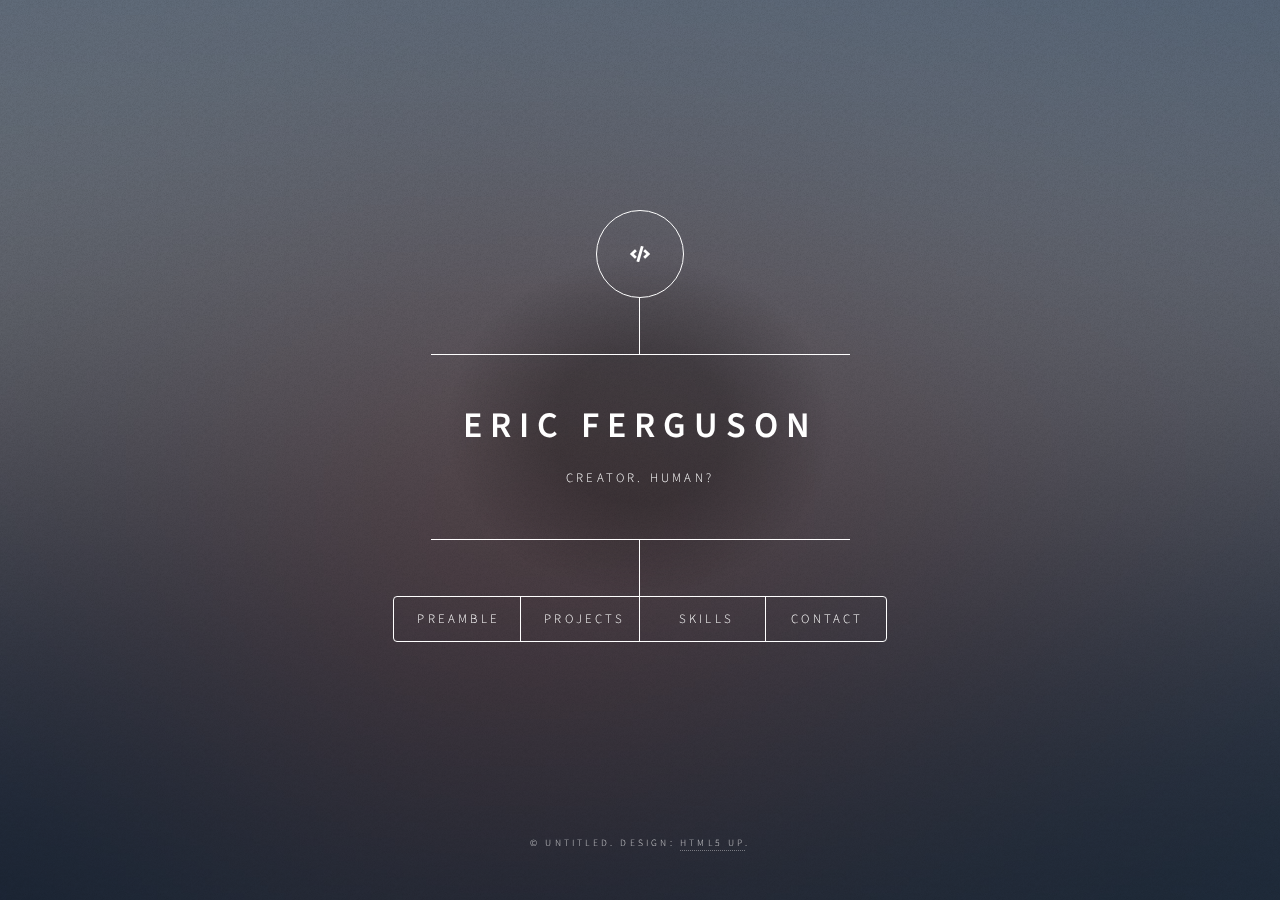
<file: index.html>
<!DOCTYPE HTML>
<!--
	Dimension by HTML5 UP
	html5up.net | @ajlkn
	Free for personal and commercial use under the CCA 3.0 license (html5up.net/license)
-->
<html>
	<head>
		<title>Eric Ferguson ~ Portfolio</title>
		<meta charset="utf-8" />
		<meta name="viewport" content="width=device-width, initial-scale=1, user-scalable=no" />
		<link rel="stylesheet" href="assets/css/main.css" />
		<noscript><link rel="stylesheet" href="assets/css/noscript.css" /></noscript>
	</head>
	<body class="is-preload">
	<!-- Wrapper -->
		<div id="wrapper">

		<!-- Header -->
			<header id="header">
				<div class="logo">
					<span class="fas fa-code"></span>
				</div>
				<div class="content">
					<div class="inner">
						<h1>Eric Ferguson</h1>
						<p>Creator. Human?</p>
						<!-- <h1>Dimension</h1>
						<p>A fully responsive site template designed by <a href="https://html5up.net">HTML5 UP</a> and released<br />
						for free under the <a href="https://html5up.net/license">Creative Commons</a> license.</p> -->
					</div>
				</div>
				<nav>
					<ul>
						<li><a href="#intro">Preamble</a></li>
						<li><a href="#work">Projects</a></li>
						<li><a href="#about">Skills</a></li>
						<li><a href="#contact">Contact</a></li>
						<!--<li><a href="#elements">Elements</a></li>-->
					</ul>
				</nav>
			</header>

				<!-- Main -->
			<div id="main">

				<!-- Intro -->
				<article id="intro">
					<h2 class="major">Preamble</h2>
					<span class="image main"><img src="images/preamble.jpg" alt="poster:Preamble by Mike Wilkens" /></span>
					<div class="MikeWilkins">&#169; Mike Wilkins, 1987</div><br>
					<p><strong>A preamble is an introductory and expressionary statement in a document that explains the document's purpose and underlying philosophy</strong>.</p>
					<p>Lorem ipsum dolor sit amet, consectetur adipiscing elit. Duis dapibus rutrum facilisis. Class aptent taciti sociosqu ad litora torquent per conubia nostra, per inceptos himenaeos. Etiam tristique libero eu nibh porttitor fermentum. Nullam venenatis erat id vehicula viverra.<br></p>
					<p>Nunc ultrices eros ut ultricies condimentum. Mauris risus lacus, blandit sit amet venenatis non, bibendum vitae dolor. Nunc lorem mauris, fringilla in aliquam at, euismod in lectus. Pellentesque habitant morbi tristique senectus et netus et malesuada fames ac turpis egestas. In non lorem sit amet elit placerat maximus. Pellentesque aliquam maximus risus, vel sed vehicula.</p>
				</article>

				<!-- Work -->
				<article id="work">
					<h2 class="major">Projects</h2>
					<span class="image main"><img src="images/manTrees.jpg" alt="" /></span>
					
					<h3>Sweet Dee's Bakery</h3>
					<p><strong>UI Design project</strong><br><a href="#"></a>~ View Code ~</a><br>
					Praesent urna nisi, fringila lorem et vehicula lacinia quam. Integer sollicitudin mauris nec lorem luctus ultrices.</p>

					<h3>Great Idea!</h3>
					<p><strong>Responsive Web Design project</strong><br>
					<a href="https://github.com/erferguson-44/User-Interface/tree/eric-ferguson">~ View Code ~</a><br> Nullam et orci eu lorem consequat tincidunt. Vivamus et sagittis libero. Mauris aliquet magna magna sed nunc rhoncus amet feugiat tempus.</p>

					<h3>Silverado Farming Co.</h3>
					<p><strong>Side Project</strong><br>
					<a href="https://github.com/erferguson-44/SFC">~ View Code ~</a><br>
					A non-sanctioned website redesign side project which is an on-going work-in-progress.
					</p>
				</article>

				<!-- About -->
				<article id="about">
					<h2 class="major">Skills</h2>
					<span class="image main"><img src="images/leap-design-YucomIwAKXQ-unsplash.jpg" alt="" /></span>
					<p>With an academic record devoid of formal accomplishments, Eric is currently learning Full-Stack Web Development through <strong><a href="https://lambdaschool.com/courses/full-stack-web-development">Lambda School</a></strong>.</p>
					<div class="logo">
						<div>
							<img src="images/html-5.png">
						</div>
					</div>
					<p><strong>HTML 5</strong><br>Praesent urna nisi, fringila lorem et vehicula lacinia quam. Integer sollicitudin mauris nec lorem luctus ultrices.</p>
					<div class="logo">
							<!-- <span class="fab fa-css3-alt"></span> -->
							<div>
								<img src="images/css-3.png">
							</div>
					</div>
					<p><strong>CSS 3</strong><br>Aliquam erat volutpat. Praesent urna nisi, fringila lorem et vehicula lacinia quam. Integer sollicitudin mauris nec lorem luctus ultrices.</p>
					<div class="logo">
						<div>
							<img src="images/javascript-icon-png-23.png">
						</div>
					</div>
					<p><strong>JavaScript</strong><br>Praesent urna nisi, fringila lorem et vehicula lacinia quam. Integer sollicitudin mauris nec lorem luctus ultrices.</p>
					<div class="logo">
							<!-- <span class="fab fa-git"></span> -->
						<div>
							<img src="images/github-logo.png">
						</div>
					</div>
					<p><strong>GitHub</strong><br>Fringila lorem et vehicula lacinia quam. Integer sollicitudin mauris nec lorem luctus ultrices.</p>
					<div class="logo">
							<!-- <span class="fab fa-github-square"></span> -->
						<div>
							<img src="images/Git-Icon-1788C.png">
						</div>
					</div>
					<p><strong>Git</strong><br>Ipsum dolor sit amet, consectetur et adipiscing elit. Praesent eleifend dignissim arcu, at eleifend sapien imperdiet ac. Aliquam erat volutpat.</p>
					
				</article>

				<!-- Contact -->
				<article id="contact">
					<h2 class="major">Contact</h2>
					<form method="post" action="//formspree.io/ferguson.eric.r@gmail.com" method="POST" />
						<input type="email" name="_replyto" placeholder="Your email">
						<input type="hidden" name="_subject" value="Website contact" />
						<input type="text" name="_gotcha" style="display:none" />
						<!-- <input type="hidden" name="_next" value="https://erferguson-44.github.io/portfolio-website/" /> -->
						<div class="fields">
							<div class="field half">
								<label for="name">Name</label>
								<input type="text" name="name" id="name" />
							</div>
							<div class="field half">
								<label for="email">Email</label>
								<input type="text" name="email" id="email" />
							</div>
							<div class="field">
								<label for="message">Message</label>
								<textarea name="message" id="message" rows="4"></textarea>
							</div>
						</div>
						<ul class="actions">
							<li><input type="submit" value="Send Message" class="primary" /></li>
							<li><input type="reset" value="Reset" /></li>
						</ul>
					</form>
					<ul class="icons">
						<!-- <li><a href="#" class="icon brands fa-twitter"><span class="label">Twitter</span></a></li> -->
						<!-- <li><a href="#" class="icon brands fa-facebook-f"><span class="label">Facebook</span></a></li>
						<li><a href="#" class="icon brands fa-instagram"><span class="label">Instagram</span></a></li> -->
						<li><a href="https://github.com/erferguson-44" class="icon brands fa-github"><span class="label">GitHub</span></a></li>
					</ul>
				</article>

				<!-- Elements -->
				<article id="elements">
					<h2 class="major">Elements</h2>

					<section>
						<h3 class="major">Text</h3>
						<p>This is <b>bold</b> and this is <strong>strong</strong>. This is <i>italic</i> and this is <em>emphasized</em>.
						This is <sup>superscript</sup> text and this is <sub>subscript</sub> text.
						This is <u>underlined</u> and this is code: <code>for (;;) { ... }</code>. Finally, <a href="#">this is a link</a>.</p>
						<hr />
						<h2>Heading Level 2</h2>
						<h3>Heading Level 3</h3>
						<h4>Heading Level 4</h4>
						<h5>Heading Level 5</h5>
						<h6>Heading Level 6</h6>
						<hr />
						<h4>Blockquote</h4>
						<blockquote>Fringilla nisl. Donec accumsan interdum nisi, quis tincidunt felis sagittis eget tempus euismod. Vestibulum ante ipsum primis in faucibus vestibulum. Blandit adipiscing eu felis iaculis volutpat ac adipiscing accumsan faucibus. Vestibulum ante ipsum primis in faucibus lorem ipsum dolor sit amet nullam adipiscing eu felis.</blockquote>
						<h4>Preformatted</h4>
						<pre><code>i = 0;

while (!deck.isInOrder()) {
print 'Iteration ' + i;
deck.shuffle();
i++;
}

print 'It took ' + i + ' iterations to sort the deck.';</code></pre>
					</section>

					<section>
						<h3 class="major">Lists</h3>

						<h4>Unordered</h4>
						<ul>
							<li>Dolor pulvinar etiam.</li>
							<li>Sagittis adipiscing.</li>
							<li>Felis enim feugiat.</li>
						</ul>

						<h4>Alternate</h4>
						<ul class="alt">
							<li>Dolor pulvinar etiam.</li>
							<li>Sagittis adipiscing.</li>
							<li>Felis enim feugiat.</li>
						</ul>

						<h4>Ordered</h4>
						<ol>
							<li>Dolor pulvinar etiam.</li>
							<li>Etiam vel felis viverra.</li>
							<li>Felis enim feugiat.</li>
							<li>Dolor pulvinar etiam.</li>
							<li>Etiam vel felis lorem.</li>
							<li>Felis enim et feugiat.</li>
						</ol>
						<h4>Icons</h4>
						<ul class="icons">
							<li><a href="#" class="icon brands fa-twitter"><span class="label">Twitter</span></a></li>
							<li><a href="#" class="icon brands fa-facebook-f"><span class="label">Facebook</span></a></li>
							<li><a href="#" class="icon brands fa-instagram"><span class="label">Instagram</span></a></li>
							<li><a href="#" class="icon brands fa-github"><span class="label">Github</span></a></li>
						</ul>

						<h4>Actions</h4>
						<ul class="actions">
							<li><a href="#" class="button primary">Default</a></li>
							<li><a href="#" class="button">Default</a></li>
						</ul>
						<ul class="actions stacked">
							<li><a href="#" class="button primary">Default</a></li>
							<li><a href="#" class="button">Default</a></li>
						</ul>
					</section>

					<section>
						<h3 class="major">Table</h3>
						<h4>Default</h4>
						<div class="table-wrapper">
							<table>
								<thead>
									<tr>
										<th>Name</th>
										<th>Description</th>
										<th>Price</th>
									</tr>
								</thead>
								<tbody>
									<tr>
										<td>Item One</td>
										<td>Ante turpis integer aliquet porttitor.</td>
										<td>29.99</td>
									</tr>
									<tr>
										<td>Item Two</td>
										<td>Vis ac commodo adipiscing arcu aliquet.</td>
										<td>19.99</td>
									</tr>
									<tr>
										<td>Item Three</td>
										<td> Morbi faucibus arcu accumsan lorem.</td>
										<td>29.99</td>
									</tr>
									<tr>
										<td>Item Four</td>
										<td>Vitae integer tempus condimentum.</td>
										<td>19.99</td>
									</tr>
									<tr>
										<td>Item Five</td>
										<td>Ante turpis integer aliquet porttitor.</td>
										<td>29.99</td>
									</tr>
								</tbody>
								<tfoot>
									<tr>
										<td colspan="2"></td>
										<td>100.00</td>
									</tr>
								</tfoot>
							</table>
						</div>

						<h4>Alternate</h4>
						<div class="table-wrapper">
							<table class="alt">
								<thead>
									<tr>
										<th>Name</th>
										<th>Description</th>
										<th>Price</th>
									</tr>
								</thead>
								<tbody>
									<tr>
										<td>Item One</td>
										<td>Ante turpis integer aliquet porttitor.</td>
										<td>29.99</td>
									</tr>
									<tr>
										<td>Item Two</td>
										<td>Vis ac commodo adipiscing arcu aliquet.</td>
										<td>19.99</td>
									</tr>
									<tr>
										<td>Item Three</td>
										<td> Morbi faucibus arcu accumsan lorem.</td>
										<td>29.99</td>
									</tr>
									<tr>
										<td>Item Four</td>
										<td>Vitae integer tempus condimentum.</td>
										<td>19.99</td>
									</tr>
									<tr>
										<td>Item Five</td>
										<td>Ante turpis integer aliquet porttitor.</td>
										<td>29.99</td>
									</tr>
								</tbody>
								<tfoot>
									<tr>
										<td colspan="2"></td>
										<td>100.00</td>
									</tr>
								</tfoot>
							</table>
						</div>
					</section>

					<section>
						<h3 class="major">Buttons</h3>
						<ul class="actions">
							<li><a href="#" class="button primary">Primary</a></li>
							<li><a href="#" class="button">Default</a></li>
						</ul>
						<ul class="actions">
							<li><a href="#" class="button">Default</a></li>
							<li><a href="#" class="button small">Small</a></li>
						</ul>
						<ul class="actions">
							<li><a href="#" class="button primary icon solid fa-download">Icon</a></li>
							<li><a href="#" class="button icon solid fa-download">Icon</a></li>
						</ul>
						<ul class="actions">
							<li><span class="button primary disabled">Disabled</span></li>
							<li><span class="button disabled">Disabled</span></li>
						</ul>
					</section>

					<section>
						<h3 class="major">Form</h3>
						<form method="post" action="#">
							<div class="fields">
								<div class="field half">
									<label for="demo-name">Name</label>
									<input type="text" name="demo-name" id="demo-name" value="" placeholder="Jane Doe" />
								</div>
								<div class="field half">
									<label for="demo-email">Email</label>
									<input type="email" name="demo-email" id="demo-email" value="" placeholder="jane@untitled.tld" />
								</div>
								<div class="field">
									<label for="demo-category">Category</label>
									<select name="demo-category" id="demo-category">
										<option value="">-</option>
										<option value="1">Manufacturing</option>
										<option value="1">Shipping</option>
										<option value="1">Administration</option>
										<option value="1">Human Resources</option>
									</select>
								</div>
								<div class="field half">
									<input type="radio" id="demo-priority-low" name="demo-priority" checked>
									<label for="demo-priority-low">Low</label>
								</div>
								<div class="field half">
									<input type="radio" id="demo-priority-high" name="demo-priority">
									<label for="demo-priority-high">High</label>
								</div>
								<div class="field half">
									<input type="checkbox" id="demo-copy" name="demo-copy">
									<label for="demo-copy">Email me a copy</label>
								</div>
								<div class="field half">
									<input type="checkbox" id="demo-human" name="demo-human" checked>
									<label for="demo-human">Not a robot</label>
								</div>
								<div class="field">
									<label for="demo-message">Message</label>
									<textarea name="demo-message" id="demo-message" placeholder="Enter your message" rows="6"></textarea>
								</div>
							</div>
							<ul class="actions">
								<li><input type="submit" value="Send Message" class="primary" /></li>
								<li><input type="reset" value="Reset" /></li>
							</ul>
						</form>
					</section>

				</article>

			</div>

				<!-- Footer -->
					<footer id="footer">
						<p class="copyright">&copy; Untitled. Design: <a href="https://html5up.net">HTML5 UP</a>.</p>
					</footer>

		</div>

		<!-- BG -->
			<div id="bg"></div>

		<!-- Scripts -->
			<script src="assets/js/jquery.min.js"></script>
			<script src="assets/js/browser.min.js"></script>
			<script src="assets/js/breakpoints.min.js"></script>
			<script src="assets/js/util.js"></script>
			<script src="assets/js/main.js"></script>

	</body>
</html>
</file>
<file: assets/css/noscript.css>
/*
	Dimension by HTML5 UP
	html5up.net | @ajlkn
	Free for personal and commercial use under the CCA 3.0 license (html5up.net/license)
*/

/* BG */

	body.is-preload #bg:before {
		background-color: transparent;
	}

/* Header */

	body.is-preload #header {
		-moz-filter: none;
		-webkit-filter: none;
		-ms-filter: none;
		filter: none;
	}

		body.is-preload #header > * {
			opacity: 1;
		}

		body.is-preload #header .content .inner {
			max-height: none;
			padding: 3rem 2rem;
			opacity: 1;
		}

/* Main */

	#main article {
		opacity: 1;
		margin: 4rem 0 0 0;
	}
</file>
<file: portfolio/assets/css/noscript.css>
/*
	Dimension by HTML5 UP
	html5up.net | @ajlkn
	Free for personal and commercial use under the CCA 3.0 license (html5up.net/license)
*/

/* BG */

	body.is-preload #bg:before {
		background-color: transparent;
	}

/* Header */

	body.is-preload #header {
		-moz-filter: none;
		-webkit-filter: none;
		-ms-filter: none;
		filter: none;
	}

		body.is-preload #header > * {
			opacity: 1;
		}

		body.is-preload #header .content .inner {
			max-height: none;
			padding: 3rem 2rem;
			opacity: 1;
		}

/* Main */

	#main article {
		opacity: 1;
		margin: 4rem 0 0 0;
	}
</file>
<file: assets/css/main.css>
@import url(fontawesome-all.min.css);
@import url("https://fonts.googleapis.com/css?family=Source+Sans+Pro:300italic,600italic,300,600");

/*
	Dimension by HTML5 UP
	html5up.net | @ajlkn
	Free for personal and commercial use under the CCA 3.0 license (html5up.net/license)
*/

html, body, div, span, applet, object,
iframe, h1, h2, h3, h4, h5, h6, p, blockquote,
pre, a, abbr, acronym, address, big, cite,
code, del, dfn, em, img, ins, kbd, q, s, samp,
small, strike, strong, sub, sup, tt, var, b,
u, i, center, dl, dt, dd, ol, ul, li, fieldset,
form, label, legend, table, caption, tbody,
tfoot, thead, tr, th, td, article, aside,
canvas, details, embed, figure, figcaption,
footer, header, hgroup, menu, nav, output, ruby,
section, summary, time, mark, audio, video {
	margin: 0;
	padding: 0;
	border: 0;
	font-size: 100%;
	font: inherit;
	vertical-align: baseline;}

article, aside, details, figcaption, figure,
footer, header, hgroup, menu, nav, section {
	display: block;}

body {
	line-height: 1;
}

ol, ul {
	list-style: none;
}

blockquote, q {
	quotes: none;
}

	blockquote:before, blockquote:after, q:before, q:after {
		content: '';
		content: none;
	}

table {
	border-collapse: collapse;
	border-spacing: 0;
}

body {
	-webkit-text-size-adjust: none;
}

mark {
	background-color: transparent;
	color: inherit;
}

input::-moz-focus-inner {
	border: 0;
	padding: 0;
}

input, select, textarea {
	-moz-appearance: none;
	-webkit-appearance: none;
	-ms-appearance: none;
	appearance: none;
}

/* Basic */
.MikeWilkins{
	font-size:50%;
}
/* .html5{
	border:1px solid purple;
} */
img{
	width:15%;
}

	@-ms-viewport {
		width: device-width;
	}

	@media screen and (max-width: 480px) {

		html, body {
			min-width: 320px;
		}

	}

	html {
		box-sizing: border-box;
	}

	*, *:before, *:after {
		box-sizing: inherit;
	}

	body {
		background: #1b1f22;
	}
	

		body.is-preload *, body.is-preload *:before, body.is-preload *:after {
			-moz-animation: none !important;
			-webkit-animation: none !important;
			-ms-animation: none !important;
			animation: none !important;
			-moz-transition: none !important;
			-webkit-transition: none !important;
			-ms-transition: none !important;
			transition: none !important;
		}

/* Type */

	html {
		font-size: 16pt;
	}

		@media screen and (max-width: 1680px) {

			html {
				font-size: 12pt;
			}

		}

		@media screen and (max-width: 736px) {

			html {
				font-size: 11pt;
			}

		}

		@media screen and (max-width: 360px) {

			html {
				font-size: 10pt;
			}

		}

	body, input, select, textarea {
		color: #ffffff;
		font-family: "Source Sans Pro", sans-serif;
		font-weight: 300;
		font-size: 1rem;
		line-height: 1.65;
	}

	a {
		-moz-transition: color 0.2s ease-in-out, background-color 0.2s ease-in-out, border-bottom-color 0.2s ease-in-out;
		-webkit-transition: color 0.2s ease-in-out, background-color 0.2s ease-in-out, border-bottom-color 0.2s ease-in-out;
		-ms-transition: color 0.2s ease-in-out, background-color 0.2s ease-in-out, border-bottom-color 0.2s ease-in-out;
		transition: color 0.2s ease-in-out, background-color 0.2s ease-in-out, border-bottom-color 0.2s ease-in-out;
		border-bottom: dotted 1px rgba(255, 255, 255, 0.5);
		text-decoration: none;
		color: inherit;
	}

		a:hover {
			border-bottom-color: transparent;
		}

	strong, b {
		color: #ffffff;
		font-weight: 600;
	}

	em, i {
		font-style: italic;
	}

	p {
		margin: 0 0 2rem 0;
	}

	h1, h2, h3, h4, h5, h6 {
		color: #ffffff;
		font-weight: 600;
		line-height: 1.5;
		margin: 0 0 1rem 0;
		text-transform: uppercase;
		letter-spacing: 0.2rem;
	}

		h1 a, h2 a, h3 a, h4 a, h5 a, h6 a {
			color: inherit;
			text-decoration: none;
		}

		h1.major, h2.major, h3.major, h4.major, h5.major, h6.major {
			border-bottom: solid 1px #ffffff;
			width: -moz-max-content;
			width: -webkit-max-content;
			width: -ms-max-content;
			width: max-content;
			padding-bottom: 0.5rem;
			margin: 0 0 2rem 0;
		}

	h1 {
		font-size: 2.25rem;
		line-height: 1.3;
		letter-spacing: 0.5rem;
	}

	h2 {
		font-size: 1.5rem;
		line-height: 1.4;
		letter-spacing: 0.5rem;
	}

	h3 {
		font-size: 1rem;
	}

	h4 {
		font-size: 0.8rem;
	}

	h5 {
		font-size: 0.7rem;
	}

	h6 {
		font-size: 0.6rem;
	}

	@media screen and (max-width: 736px) {

		h1 {
			font-size: 1.75rem;
			line-height: 1.4;
		}

		h2 {
			font-size: 1.25em;
			line-height: 1.5;
		}

	}

	sub {
		font-size: 0.8rem;
		position: relative;
		top: 0.5rem;
	}

	sup {
		font-size: 0.8rem;
		position: relative;
		top: -0.5rem;
	}

	blockquote {
		border-left: solid 4px #ffffff;
		font-style: italic;
		margin: 0 0 2rem 0;
		padding: 0.5rem 0 0.5rem 2rem;
	}

	code {
		background: rgba(255, 255, 255, 0.075);
		border-radius: 4px;
		font-family: "Courier New", monospace;
		font-size: 0.9rem;
		margin: 0 0.25rem;
		padding: 0.25rem 0.65rem;
	}

	pre {
		-webkit-overflow-scrolling: touch;
		font-family: "Courier New", monospace;
		font-size: 0.9rem;
		margin: 0 0 2rem 0;
	}

		pre code {
			display: block;
			line-height: 1.75;
			padding: 1rem 1.5rem;
			overflow-x: auto;
		}

	hr {
		border: 0;
		border-bottom: solid 1px #ffffff;
		margin: 2.75rem 0;
	}

	.align-left {
		text-align: left;
	}

	.align-center {
		text-align: center;
	}

	.align-right {
		text-align: right;
	}

/* Form */

	form {
		margin: 0 0 2rem 0;
	}

		form > :last-child {
			margin-bottom: 0;
		}

		form > .fields {
			display: -moz-flex;
			display: -webkit-flex;
			display: -ms-flex;
			display: flex;
			-moz-flex-wrap: wrap;
			-webkit-flex-wrap: wrap;
			-ms-flex-wrap: wrap;
			flex-wrap: wrap;
			width: calc(100% + 3rem);
			margin: -1.5rem 0 2rem -1.5rem;
		}

			form > .fields > .field {
				-moz-flex-grow: 0;
				-webkit-flex-grow: 0;
				-ms-flex-grow: 0;
				flex-grow: 0;
				-moz-flex-shrink: 0;
				-webkit-flex-shrink: 0;
				-ms-flex-shrink: 0;
				flex-shrink: 0;
				padding: 1.5rem 0 0 1.5rem;
				width: calc(100% - 1.5rem);
			}

				form > .fields > .field.half {
					width: calc(50% - 0.75rem);
				}

				form > .fields > .field.third {
					width: calc(100%/3 - 0.5rem);
				}

				form > .fields > .field.quarter {
					width: calc(25% - 0.375rem);
				}

		@media screen and (max-width: 480px) {

			form > .fields {
				width: calc(100% + 3rem);
				margin: -1.5rem 0 2rem -1.5rem;
			}

				form > .fields > .field {
					padding: 1.5rem 0 0 1.5rem;
					width: calc(100% - 1.5rem);
				}

					form > .fields > .field.half {
						width: calc(100% - 1.5rem);
					}

					form > .fields > .field.third {
						width: calc(100% - 1.5rem);
					}

					form > .fields > .field.quarter {
						width: calc(100% - 1.5rem);
					}

		}

	label {
		color: #ffffff;
		display: block;
		font-size: 0.8rem;
		font-weight: 300;
		letter-spacing: 0.2rem;
		line-height: 1.5;
		margin: 0 0 1rem 0;
		text-transform: uppercase;
	}

	input[type="text"],
	input[type="password"],
	input[type="email"],
	input[type="tel"],
	select,
	textarea {
		-moz-appearance: none;
		-webkit-appearance: none;
		-ms-appearance: none;
		appearance: none;
		-moz-transition: border-color 0.2s ease-in-out, box-shadow 0.2s ease-in-out, background-color 0.2s ease-in-out;
		-webkit-transition: border-color 0.2s ease-in-out, box-shadow 0.2s ease-in-out, background-color 0.2s ease-in-out;
		-ms-transition: border-color 0.2s ease-in-out, box-shadow 0.2s ease-in-out, background-color 0.2s ease-in-out;
		transition: border-color 0.2s ease-in-out, box-shadow 0.2s ease-in-out, background-color 0.2s ease-in-out;
		background-color: transparent;
		border-radius: 4px;
		border: solid 1px #ffffff;
		color: inherit;
		display: block;
		outline: 0;
		padding: 0 1rem;
		text-decoration: none;
		width: 100%;
	}

		input[type="text"]:invalid,
		input[type="password"]:invalid,
		input[type="email"]:invalid,
		input[type="tel"]:invalid,
		select:invalid,
		textarea:invalid {
			box-shadow: none;
		}

		input[type="text"]:focus,
		input[type="password"]:focus,
		input[type="email"]:focus,
		input[type="tel"]:focus,
		select:focus,
		textarea:focus {
			background: rgba(255, 255, 255, 0.075);
			border-color: #ffffff;
			box-shadow: 0 0 0 1px #ffffff;
		}

	select {
		background-image: url("data:image/svg+xml;charset=utf8,%3Csvg xmlns='http://www.w3.org/2000/svg' width='40' height='40' preserveAspectRatio='none' viewBox='0 0 40 40'%3E%3Cpath d='M9.4,12.3l10.4,10.4l10.4-10.4c0.2-0.2,0.5-0.4,0.9-0.4c0.3,0,0.6,0.1,0.9,0.4l3.3,3.3c0.2,0.2,0.4,0.5,0.4,0.9 c0,0.4-0.1,0.6-0.4,0.9L20.7,31.9c-0.2,0.2-0.5,0.4-0.9,0.4c-0.3,0-0.6-0.1-0.9-0.4L4.3,17.3c-0.2-0.2-0.4-0.5-0.4-0.9 c0-0.4,0.1-0.6,0.4-0.9l3.3-3.3c0.2-0.2,0.5-0.4,0.9-0.4S9.1,12.1,9.4,12.3z' fill='%23ffffff' /%3E%3C/svg%3E");
		background-size: 1.25rem;
		background-repeat: no-repeat;
		background-position: calc(100% - 1rem) center;
		height: 2.75rem;
		padding-right: 2.75rem;
		text-overflow: ellipsis;
	}

		select option {
			color: #ffffff;
			background: #1b1f22;
		}

		select:focus::-ms-value {
			background-color: transparent;
		}

		select::-ms-expand {
			display: none;
		}

	input[type="text"],
	input[type="password"],
	input[type="email"],
	select {
		height: 2.75rem;
	}

	textarea {
		padding: 0.75rem 1rem;
	}

	input[type="checkbox"],
	input[type="radio"] {
		-moz-appearance: none;
		-webkit-appearance: none;
		-ms-appearance: none;
		appearance: none;
		display: block;
		float: left;
		margin-right: -2rem;
		opacity: 0;
		width: 1rem;
		z-index: -1;
	}

		input[type="checkbox"] + label,
		input[type="radio"] + label {
			text-decoration: none;
			-moz-user-select: none;
			-webkit-user-select: none;
			-ms-user-select: none;
			user-select: none;
			color: #ffffff;
			cursor: pointer;
			display: inline-block;
			font-size: 0.8rem;
			font-weight: 300;
			margin: 0 0 0.5rem 0;
			padding-left: 2.65rem;
			padding-right: 0.75rem;
			position: relative;
		}

			input[type="checkbox"] + label:before,
			input[type="radio"] + label:before {
				-moz-osx-font-smoothing: grayscale;
				-webkit-font-smoothing: antialiased;
				display: inline-block;
				font-style: normal;
				font-variant: normal;
				text-rendering: auto;
				line-height: 1;
				text-transform: none !important;
				font-family: 'Font Awesome 5 Free';
				font-weight: 900;
			}

			input[type="checkbox"] + label:before,
			input[type="radio"] + label:before {
				-moz-transition: border-color 0.2s ease-in-out, box-shadow 0.2s ease-in-out, background-color 0.2s ease-in-out;
				-webkit-transition: border-color 0.2s ease-in-out, box-shadow 0.2s ease-in-out, background-color 0.2s ease-in-out;
				-ms-transition: border-color 0.2s ease-in-out, box-shadow 0.2s ease-in-out, background-color 0.2s ease-in-out;
				transition: border-color 0.2s ease-in-out, box-shadow 0.2s ease-in-out, background-color 0.2s ease-in-out;
				border-radius: 4px;
				border: solid 1px #ffffff;
				content: '';
				display: inline-block;
				height: 1.65rem;
				left: 0;
				line-height: 1.65rem;
				position: absolute;
				text-align: center;
				top: -0.15rem;
				width: 1.65rem;
			}

		input[type="checkbox"]:checked + label:before,
		input[type="radio"]:checked + label:before {
			background: #ffffff !important;
			border-color: #ffffff !important;
			color: #1b1f22;
			content: '\f00c';
		}

		input[type="checkbox"]:focus + label:before,
		input[type="radio"]:focus + label:before {
			background: rgba(255, 255, 255, 0.075);
			border-color: #ffffff;
			box-shadow: 0 0 0 1px #ffffff;
		}

	input[type="checkbox"] + label:before {
		border-radius: 4px;
	}

	input[type="radio"] + label:before {
		border-radius: 100%;
	}

	::-webkit-input-placeholder {
		color: rgba(255, 255, 255, 0.5) !important;
		opacity: 1.0;
	}

	:-moz-placeholder {
		color: rgba(255, 255, 255, 0.5) !important;
		opacity: 1.0;
	}

	::-moz-placeholder {
		color: rgba(255, 255, 255, 0.5) !important;
		opacity: 1.0;
	}

	:-ms-input-placeholder {
		color: rgba(255, 255, 255, 0.5) !important;
		opacity: 1.0;
	}

	.formerize-placeholder {
		color: rgba(255, 255, 255, 0.5) !important;
		opacity: 1.0;
	}

/* Box */

	.box {
		border-radius: 4px;
		border: solid 1px #ffffff;
		margin-bottom: 2rem;
		padding: 1.5em;
	}

		.box > :last-child,
		.box > :last-child > :last-child,
		.box > :last-child > :last-child > :last-child {
			margin-bottom: 0;
		}

		.box.alt {
			border: 0;
			border-radius: 0;
			padding: 0;
		}

/* Icon */

	.icon {
		text-decoration: none;
		border-bottom: none;
		position: relative;
	}

		.icon:before {
			-moz-osx-font-smoothing: grayscale;
			-webkit-font-smoothing: antialiased;
			display: inline-block;
			font-style: normal;
			font-variant: normal;
			text-rendering: auto;
			line-height: 1;
			text-transform: none !important;
			font-family: 'Font Awesome 5 Free';
			font-weight: 400;
		}

		.icon > .label {
			display: none;
		}

		.icon:before {
			line-height: inherit;
		}

		.icon.solid:before {
			font-weight: 900;
		}

		.icon.brands:before {
			font-family: 'Font Awesome 5 Brands';
		}

/* Image */

	.image {
		border-radius: 4px;
		border: 0;
		display: inline-block;
		position: relative;
	}

		.image:before {
			pointer-events: none;
			background-image: url("../../images/overlay.png");
			background-color: rgba(19, 21, 25, 0.5);
			border-radius: 4px;
			content: '';
			display: block;
			height: 100%;
			left: 0;
			opacity: 0.5;
			position: absolute;
			top: 0;
			width: 100%;
		}

		.image img {
			border-radius: 4px;
			display: block;
		}

		.image.left, .image.right {
			max-width: 40%;
		}

			.image.left img, .image.right img {
				width: 100%;
			}

		.image.left {
			float: left;
			padding: 0 1.5em 1em 0;
			top: 0.25em;
		}

		.image.right {
			float: right;
			padding: 0 0 1em 1.5em;
			top: 0.25em;
		}

		.image.fit {
			display: block;
			margin: 0 0 2rem 0;
			width: 100%;
		}

			.image.fit img {
				width: 100%;
			}

		.image.main {
			display: block;
			margin: 2.5rem 0;
			width: 100%;
		}

			.image.main img {
				width: 100%;
			}

		@media screen and (max-width: 736px) {

			.image.main {
				margin: 2rem 0;
			}

		}

		@media screen and (max-width: 480px) {

			.image.main {
				margin: 1.5rem 0;
			}

		}

/* List */

	ol {
		list-style: decimal;
		margin: 0 0 2rem 0;
		padding-left: 1.25em;
	}

		ol li {
			padding-left: 0.25em;
		}

	ul {
		list-style: disc;
		margin: 0 0 2rem 0;
		padding-left: 1em;
	}

		ul li {
			padding-left: 0.5em;
		}

		ul.alt {
			list-style: none;
			padding-left: 0;
		}

			ul.alt li {
				border-top: solid 1px #ffffff;
				padding: 0.5em 0;
			}

				ul.alt li:first-child {
					border-top: 0;
					padding-top: 0;
				}

	dl {
		margin: 0 0 2rem 0;
	}

		dl dt {
			display: block;
			font-weight: 600;
			margin: 0 0 1rem 0;
		}

		dl dd {
			margin-left: 2rem;
		}

/* Actions */

	ul.actions {
		display: -moz-flex;
		display: -webkit-flex;
		display: -ms-flex;
		display: flex;
		cursor: default;
		list-style: none;
		margin-left: -1rem;
		padding-left: 0;
	}

		ul.actions li {
			padding: 0 0 0 1rem;
			vertical-align: middle;
		}

		ul.actions.special {
			-moz-justify-content: center;
			-webkit-justify-content: center;
			-ms-justify-content: center;
			justify-content: center;
			width: 100%;
			margin-left: 0;
		}

			ul.actions.special li:first-child {
				padding-left: 0;
			}

		ul.actions.stacked {
			-moz-flex-direction: column;
			-webkit-flex-direction: column;
			-ms-flex-direction: column;
			flex-direction: column;
			margin-left: 0;
		}

			ul.actions.stacked li {
				padding: 1.3rem 0 0 0;
			}

				ul.actions.stacked li:first-child {
					padding-top: 0;
				}

		ul.actions.fit {
			width: calc(100% + 1rem);
		}

			ul.actions.fit li {
				-moz-flex-grow: 1;
				-webkit-flex-grow: 1;
				-ms-flex-grow: 1;
				flex-grow: 1;
				-moz-flex-shrink: 1;
				-webkit-flex-shrink: 1;
				-ms-flex-shrink: 1;
				flex-shrink: 1;
				width: 100%;
			}

				ul.actions.fit li > * {
					width: 100%;
				}

			ul.actions.fit.stacked {
				width: 100%;
			}

		@media screen and (max-width: 480px) {

			ul.actions:not(.fixed) {
				-moz-flex-direction: column;
				-webkit-flex-direction: column;
				-ms-flex-direction: column;
				flex-direction: column;
				margin-left: 0;
				width: 100% !important;
			}

				ul.actions:not(.fixed) li {
					-moz-flex-grow: 1;
					-webkit-flex-grow: 1;
					-ms-flex-grow: 1;
					flex-grow: 1;
					-moz-flex-shrink: 1;
					-webkit-flex-shrink: 1;
					-ms-flex-shrink: 1;
					flex-shrink: 1;
					padding: 1rem 0 0 0;
					text-align: center;
					width: 100%;
				}

					ul.actions:not(.fixed) li > * {
						width: 100%;
					}

					ul.actions:not(.fixed) li:first-child {
						padding-top: 0;
					}

					ul.actions:not(.fixed) li input[type="submit"],
					ul.actions:not(.fixed) li input[type="reset"],
					ul.actions:not(.fixed) li input[type="button"],
					ul.actions:not(.fixed) li button,
					ul.actions:not(.fixed) li .button {
						width: 100%;
					}

						ul.actions:not(.fixed) li input[type="submit"].icon:before,
						ul.actions:not(.fixed) li input[type="reset"].icon:before,
						ul.actions:not(.fixed) li input[type="button"].icon:before,
						ul.actions:not(.fixed) li button.icon:before,
						ul.actions:not(.fixed) li .button.icon:before {
							margin-left: -0.5em;
						}

		}

/* Icons */

	ul.icons {
		cursor: default;
		list-style: none;
		padding-left: 0;
	}

		ul.icons li {
			display: inline-block;
			padding: 0 0.75em 0 0;
		}

			ul.icons li:last-child {
				padding-right: 0;
			}

			ul.icons li a {
				border-radius: 100%;
				box-shadow: inset 0 0 0 1px #ffffff;
				display: inline-block;
				height: 2.25rem;
				line-height: 2.25rem;
				text-align: center;
				width: 2.25rem;
			}

				ul.icons li a:hover {
					background-color: rgba(255, 255, 255, 0.075);
				}

				ul.icons li a:active {
					background-color: rgba(255, 255, 255, 0.175);
				}

/* Table */

	.table-wrapper {
		-webkit-overflow-scrolling: touch;
		overflow-x: auto;
	}

	table {
		margin: 0 0 2rem 0;
		width: 100%;
	}

		table tbody tr {
			border: solid 1px #ffffff;
			border-left: 0;
			border-right: 0;
		}

			table tbody tr:nth-child(2n + 1) {
				background-color: rgba(255, 255, 255, 0.075);
			}

		table td {
			padding: 0.75em 0.75em;
		}

		table th {
			color: #ffffff;
			font-size: 0.9em;
			font-weight: 600;
			padding: 0 0.75em 0.75em 0.75em;
			text-align: left;
		}

		table thead {
			border-bottom: solid 2px #ffffff;
		}

		table tfoot {
			border-top: solid 2px #ffffff;
		}

		table.alt {
			border-collapse: separate;
		}

			table.alt tbody tr td {
				border: solid 1px #ffffff;
				border-left-width: 0;
				border-top-width: 0;
			}

				table.alt tbody tr td:first-child {
					border-left-width: 1px;
				}

			table.alt tbody tr:first-child td {
				border-top-width: 1px;
			}

			table.alt thead {
				border-bottom: 0;
			}

			table.alt tfoot {
				border-top: 0;
			}

/* Button */

	input[type="submit"],
	input[type="reset"],
	input[type="button"],
	button,
	.button {
		-moz-appearance: none;
		-webkit-appearance: none;
		-ms-appearance: none;
		appearance: none;
		-moz-transition: background-color 0.2s ease-in-out, color 0.2s ease-in-out;
		-webkit-transition: background-color 0.2s ease-in-out, color 0.2s ease-in-out;
		-ms-transition: background-color 0.2s ease-in-out, color 0.2s ease-in-out;
		transition: background-color 0.2s ease-in-out, color 0.2s ease-in-out;
		background-color: transparent;
		border-radius: 4px;
		border: 0;
		box-shadow: inset 0 0 0 1px #ffffff;
		color: #ffffff !important;
		cursor: pointer;
		display: inline-block;
		font-size: 0.8rem;
		font-weight: 300;
		height: 2.75rem;
		letter-spacing: 0.2rem;
		line-height: 2.75rem;
		outline: 0;
		padding: 0 1.25rem 0 1.35rem;
		text-align: center;
		text-decoration: none;
		text-transform: uppercase;
		white-space: nowrap;
	}

		input[type="submit"]:hover,
		input[type="reset"]:hover,
		input[type="button"]:hover,
		button:hover,
		.button:hover {
			background-color: rgba(255, 255, 255, 0.075);
		}

		input[type="submit"]:active,
		input[type="reset"]:active,
		input[type="button"]:active,
		button:active,
		.button:active {
			background-color: rgba(255, 255, 255, 0.175);
		}

		input[type="submit"].icon:before,
		input[type="reset"].icon:before,
		input[type="button"].icon:before,
		button.icon:before,
		.button.icon:before {
			margin-right: 0.5em;
		}

		input[type="submit"].fit,
		input[type="reset"].fit,
		input[type="button"].fit,
		button.fit,
		.button.fit {
			width: 100%;
		}

		input[type="submit"].small,
		input[type="reset"].small,
		input[type="button"].small,
		button.small,
		.button.small {
			font-size: 0.6rem;
			height: 2.0625rem;
			line-height: 2.0625rem;
		}

		input[type="submit"].primary,
		input[type="reset"].primary,
		input[type="button"].primary,
		button.primary,
		.button.primary {
			background-color: #ffffff;
			color: #1b1f22 !important;
			font-weight: 600;
		}

		input[type="submit"].disabled, input[type="submit"]:disabled,
		input[type="reset"].disabled,
		input[type="reset"]:disabled,
		input[type="button"].disabled,
		input[type="button"]:disabled,
		button.disabled,
		button:disabled,
		.button.disabled,
		.button:disabled {
			pointer-events: none;
			cursor: default;
			opacity: 0.25;
		}

	input[type="submit"],
	input[type="reset"],
	input[type="button"],
	button {
		line-height: calc(2.75rem - 2px);
	}

/* BG */

	#bg {
		-moz-transform: scale(1.0);
		-webkit-transform: scale(1.0);
		-ms-transform: scale(1.0);
		transform: scale(1.0);
		-webkit-backface-visibility: hidden;
		position: fixed;
		top: 0;
		left: 0;
		width: 100%;
		height: 100vh;
		z-index: 1;
	}

		#bg:before, #bg:after {
			content: '';
			display: block;
			position: absolute;
			top: 0;
			left: 0;
			width: 100%;
			height: 100%;
		}

		#bg:before {
			-moz-transition: background-color 2.5s ease-in-out;
			-webkit-transition: background-color 2.5s ease-in-out;
			-ms-transition: background-color 2.5s ease-in-out;
			transition: background-color 2.5s ease-in-out;
			-moz-transition-delay: 0.75s;
			-webkit-transition-delay: 0.75s;
			-ms-transition-delay: 0.75s;
			transition-delay: 0.75s;
			background-image: linear-gradient(to top, rgba(19, 21, 25, 0.5), rgba(19, 21, 25, 0.5)), url("../../images/overlay.png");
			background-size: auto,
 256px 256px;
			background-position: center,
 center;
			background-repeat: no-repeat,
 repeat;
			z-index: 2;
		}

		#bg:after {
			-moz-transform: scale(1.125);
			-webkit-transform: scale(1.125);
			-ms-transform: scale(1.125);
			transform: scale(1.125);
			-moz-transition: -moz-transform 0.325s ease-in-out, -moz-filter 0.325s ease-in-out;
			-webkit-transition: -webkit-transform 0.325s ease-in-out, -webkit-filter 0.325s ease-in-out;
			-ms-transition: -ms-transform 0.325s ease-in-out, -ms-filter 0.325s ease-in-out;
			transition: transform 0.325s ease-in-out, filter 0.325s ease-in-out;
			background-image: url("../../images/bg.jpg");
			background-position: center;
			background-size: cover;
			background-repeat: no-repeat;
			z-index: 1;
		}

		body.is-article-visible #bg:after {
			-moz-transform: scale(1.0825);
			-webkit-transform: scale(1.0825);
			-ms-transform: scale(1.0825);
			transform: scale(1.0825);
			-moz-filter: blur(0.2rem);
			-webkit-filter: blur(0.2rem);
			-ms-filter: blur(0.2rem);
			filter: blur(0.2rem);
		}

		body.is-preload #bg:before {
			background-color: #000000;
		}

/* Wrapper */

	#wrapper {
		display: -moz-flex;
		display: -webkit-flex;
		display: -ms-flex;
		display: flex;
		-moz-flex-direction: column;
		-webkit-flex-direction: column;
		-ms-flex-direction: column;
		flex-direction: column;
		-moz-align-items: center;
		-webkit-align-items: center;
		-ms-align-items: center;
		align-items: center;
		-moz-justify-content: space-between;
		-webkit-justify-content: space-between;
		-ms-justify-content: space-between;
		justify-content: space-between;
		position: relative;
		min-height: 100vh;
		width: 100%;
		padding: 4rem 2rem;
		z-index: 3;
	}

		#wrapper:before {
			content: '';
			display: block;
		}

		@media screen and (max-width: 1680px) {

			#wrapper {
				padding: 3rem 2rem;
			}

		}

		@media screen and (max-width: 736px) {

			#wrapper {
				padding: 2rem 1rem;
			}

		}

		@media screen and (max-width: 480px) {

			#wrapper {
				padding: 1rem;
			}

		}

/* Header */

	#header {
		display: -moz-flex;
		display: -webkit-flex;
		display: -ms-flex;
		display: flex;
		-moz-flex-direction: column;
		-webkit-flex-direction: column;
		-ms-flex-direction: column;
		flex-direction: column;
		-moz-align-items: center;
		-webkit-align-items: center;
		-ms-align-items: center;
		align-items: center;
		-moz-transition: -moz-transform 0.325s ease-in-out, -moz-filter 0.325s ease-in-out, opacity 0.325s ease-in-out;
		-webkit-transition: -webkit-transform 0.325s ease-in-out, -webkit-filter 0.325s ease-in-out, opacity 0.325s ease-in-out;
		-ms-transition: -ms-transform 0.325s ease-in-out, -ms-filter 0.325s ease-in-out, opacity 0.325s ease-in-out;
		transition: transform 0.325s ease-in-out, filter 0.325s ease-in-out, opacity 0.325s ease-in-out;
		background-image: -moz-radial-gradient(rgba(0, 0, 0, 0.25) 25%, rgba(0, 0, 0, 0) 55%);
		background-image: -webkit-radial-gradient(rgba(0, 0, 0, 0.25) 25%, rgba(0, 0, 0, 0) 55%);
		background-image: -ms-radial-gradient(rgba(0, 0, 0, 0.25) 25%, rgba(0, 0, 0, 0) 55%);
		background-image: radial-gradient(rgba(0, 0, 0, 0.25) 25%, rgba(0, 0, 0, 0) 55%);
		max-width: 100%;
		text-align: center;
	}

		#header > * {
			-moz-transition: opacity 0.325s ease-in-out;
			-webkit-transition: opacity 0.325s ease-in-out;
			-ms-transition: opacity 0.325s ease-in-out;
			transition: opacity 0.325s ease-in-out;
			position: relative;
			margin-top: 3.5rem;
		}

			#header > *:before {
				content: '';
				display: block;
				position: absolute;
				top: calc(-3.5rem - 1px);
				left: calc(50% - 1px);
				width: 1px;
				height: calc(3.5rem + 1px);
				background: #ffffff;
			}

		#header > :first-child {
			margin-top: 0;
		}

			#header > :first-child:before {
				display: none;
			}

		#header .logo {
			width: 5.5rem;
			height: 5.5rem;
			line-height: 5.5rem;
			border: solid 1px #ffffff;
			border-radius: 100%;
		}

			#header .logo .icon:before {
				font-size: 2rem;
			}

		#header .content {
			border-style: solid;
			border-color: #ffffff;
			border-top-width: 1px;
			border-bottom-width: 1px;
			max-width: 100%;
		}

			#header .content .inner {
				-moz-transition: max-height 0.75s ease, padding 0.75s ease, opacity 0.325s ease-in-out;
				-webkit-transition: max-height 0.75s ease, padding 0.75s ease, opacity 0.325s ease-in-out;
				-ms-transition: max-height 0.75s ease, padding 0.75s ease, opacity 0.325s ease-in-out;
				transition: max-height 0.75s ease, padding 0.75s ease, opacity 0.325s ease-in-out;
				-moz-transition-delay: 0.25s;
				-webkit-transition-delay: 0.25s;
				-ms-transition-delay: 0.25s;
				transition-delay: 0.25s;
				padding: 3rem 2rem;
				max-height: 40rem;
				overflow: hidden;
			}

				#header .content .inner > :last-child {
					margin-bottom: 0;
				}

			#header .content p {
				text-transform: uppercase;
				letter-spacing: 0.2rem;
				font-size: 0.8rem;
				line-height: 2;
			}

		#header nav ul {
			display: -moz-flex;
			display: -webkit-flex;
			display: -ms-flex;
			display: flex;
			margin-bottom: 0;
			list-style: none;
			padding-left: 0;
			border: solid 1px #ffffff;
			border-radius: 4px;
		}

			#header nav ul li {
				padding-left: 0;
				border-left: solid 1px #ffffff;
			}

				#header nav ul li:first-child {
					border-left: 0;
				}

				#header nav ul li a {
					display: block;
					min-width: 7.5rem;
					height: 2.75rem;
					line-height: 2.75rem;
					padding: 0 1.25rem 0 1.45rem;
					text-transform: uppercase;
					letter-spacing: 0.2rem;
					font-size: 0.8rem;
					border-bottom: 0;
				}

					#header nav ul li a:hover {
						background-color: rgba(255, 255, 255, 0.075);
					}

					#header nav ul li a:active {
						background-color: rgba(255, 255, 255, 0.175);
					}

		#header nav.use-middle:after {
			content: '';
			display: block;
			position: absolute;
			top: 0;
			left: calc(50% - 1px);
			width: 1px;
			height: 100%;
			background: #ffffff;
		}

		#header nav.use-middle ul li.is-middle {
			border-left: 0;
		}

		body.is-article-visible #header {
			-moz-transform: scale(0.95);
			-webkit-transform: scale(0.95);
			-ms-transform: scale(0.95);
			transform: scale(0.95);
			-moz-filter: blur(0.1rem);
			-webkit-filter: blur(0.1rem);
			-ms-filter: blur(0.1rem);
			filter: blur(0.1rem);
			opacity: 0;
		}

		body.is-preload #header {
			-moz-filter: blur(0.125rem);
			-webkit-filter: blur(0.125rem);
			-ms-filter: blur(0.125rem);
			filter: blur(0.125rem);
		}

			body.is-preload #header > * {
				opacity: 0;
			}

			body.is-preload #header .content .inner {
				max-height: 0;
				padding-top: 0;
				padding-bottom: 0;
				opacity: 0;
			}

		@media screen and (max-width: 980px) {

			#header .content p br {
				display: none;
			}

		}

		@media screen and (max-width: 736px) {

			#header > * {
				margin-top: 2rem;
			}

				#header > *:before {
					top: calc(-2rem - 1px);
					height: calc(2rem + 1px);
				}

			#header .logo {
				width: 4.75rem;
				height: 4.75rem;
				line-height: 4.75rem;
			}

				#header .logo .icon:before {
					font-size: 1.75rem;
				}

			#header .content .inner {
				padding: 2.5rem 1rem;
			}

			#header .content p {
				line-height: 1.875;
			}

		}

		@media screen and (max-width: 480px) {

			#header {
				padding: 1.5rem 0;
			}

				#header .content .inner {
					padding: 2.5rem 0;
				}

				#header nav ul {
					-moz-flex-direction: column;
					-webkit-flex-direction: column;
					-ms-flex-direction: column;
					flex-direction: column;
					min-width: 10rem;
					max-width: 100%;
				}

					#header nav ul li {
						border-left: 0;
						border-top: solid 1px #ffffff;
					}

						#header nav ul li:first-child {
							border-top: 0;
						}

						#header nav ul li a {
							height: 3rem;
							line-height: 3rem;
							min-width: 0;
							width: 100%;
						}

				#header nav.use-middle:after {
					display: none;
				}

		}

/* Main */

	#main {
		-moz-flex-grow: 1;
		-webkit-flex-grow: 1;
		-ms-flex-grow: 1;
		flex-grow: 1;
		-moz-flex-shrink: 1;
		-webkit-flex-shrink: 1;
		-ms-flex-shrink: 1;
		flex-shrink: 1;
		display: -moz-flex;
		display: -webkit-flex;
		display: -ms-flex;
		display: flex;
		-moz-align-items: center;
		-webkit-align-items: center;
		-ms-align-items: center;
		align-items: center;
		-moz-justify-content: center;
		-webkit-justify-content: center;
		-ms-justify-content: center;
		justify-content: center;
		-moz-flex-direction: column;
		-webkit-flex-direction: column;
		-ms-flex-direction: column;
		flex-direction: column;
		position: relative;
		max-width: 100%;
		z-index: 3;
	}

		#main article {
			-moz-transform: translateY(0.25rem);
			-webkit-transform: translateY(0.25rem);
			-ms-transform: translateY(0.25rem);
			transform: translateY(0.25rem);
			-moz-transition: opacity 0.325s ease-in-out, -moz-transform 0.325s ease-in-out;
			-webkit-transition: opacity 0.325s ease-in-out, -webkit-transform 0.325s ease-in-out;
			-ms-transition: opacity 0.325s ease-in-out, -ms-transform 0.325s ease-in-out;
			transition: opacity 0.325s ease-in-out, transform 0.325s ease-in-out;
			padding: 4.5rem 2.5rem 1.5rem 2.5rem ;
			position: relative;
			width: 40rem;
			max-width: 100%;
			background-color: rgba(27, 31, 34, 0.85);
			border-radius: 4px;
			opacity: 0;
		}

			#main article.active {
				-moz-transform: translateY(0);
				-webkit-transform: translateY(0);
				-ms-transform: translateY(0);
				transform: translateY(0);
				opacity: 1;
			}

			#main article .close {
				display: block;
				position: absolute;
				top: 0;
				right: 0;
				width: 4rem;
				height: 4rem;
				cursor: pointer;
				text-indent: 4rem;
				overflow: hidden;
				white-space: nowrap;
			}

				#main article .close:before {
					-moz-transition: background-color 0.2s ease-in-out;
					-webkit-transition: background-color 0.2s ease-in-out;
					-ms-transition: background-color 0.2s ease-in-out;
					transition: background-color 0.2s ease-in-out;
					content: '';
					display: block;
					position: absolute;
					top: 0.75rem;
					left: 0.75rem;
					width: 2.5rem;
					height: 2.5rem;
					border-radius: 100%;
					background-position: center;
					background-image: url("data:image/svg+xml;charset=utf8,%3Csvg xmlns='http://www.w3.org/2000/svg' xmlns:xlink='http://www.w3.org/1999/xlink' width='20px' height='20px' viewBox='0 0 20 20' zoomAndPan='disable'%3E%3Cstyle%3Eline %7B stroke: %23ffffff%3B stroke-width: 1%3B %7D%3C/style%3E%3Cline x1='2' y1='2' x2='18' y2='18' /%3E%3Cline x1='18' y1='2' x2='2' y2='18' /%3E%3C/svg%3E");
					background-size: 20px 20px;
					background-repeat: no-repeat;
				}

				#main article .close:hover:before {
					background-color: rgba(255, 255, 255, 0.075);
				}

				#main article .close:active:before {
					background-color: rgba(255, 255, 255, 0.175);
				}

		@media screen and (max-width: 736px) {

			#main article {
				padding: 3.5rem 2rem 0.5rem 2rem ;
			}

				#main article .close:before {
					top: 0.875rem;
					left: 0.875rem;
					width: 2.25rem;
					height: 2.25rem;
					background-size: 14px 14px;
				}

		}

		@media screen and (max-width: 480px) {

			#main article {
				padding: 3rem 1.5rem 0.5rem 1.5rem ;
			}

		}

/* Footer */

	#footer {
		-moz-transition: -moz-transform 0.325s ease-in-out, -moz-filter 0.325s ease-in-out, opacity 0.325s ease-in-out;
		-webkit-transition: -webkit-transform 0.325s ease-in-out, -webkit-filter 0.325s ease-in-out, opacity 0.325s ease-in-out;
		-ms-transition: -ms-transform 0.325s ease-in-out, -ms-filter 0.325s ease-in-out, opacity 0.325s ease-in-out;
		transition: transform 0.325s ease-in-out, filter 0.325s ease-in-out, opacity 0.325s ease-in-out;
		width: 100%;
		max-width: 100%;
		margin-top: 2rem;
		text-align: center;
	}

		#footer .copyright {
			letter-spacing: 0.2rem;
			font-size: 0.6rem;
			opacity: 0.75;
			margin-bottom: 0;
			text-transform: uppercase;
		}

		body.is-article-visible #footer {
			-moz-transform: scale(0.95);
			-webkit-transform: scale(0.95);
			-ms-transform: scale(0.95);
			transform: scale(0.95);
			-moz-filter: blur(0.1rem);
			-webkit-filter: blur(0.1rem);
			-ms-filter: blur(0.1rem);
			filter: blur(0.1rem);
			opacity: 0;
		}

		body.is-preload #footer {
			opacity: 0;
		}
</file>
